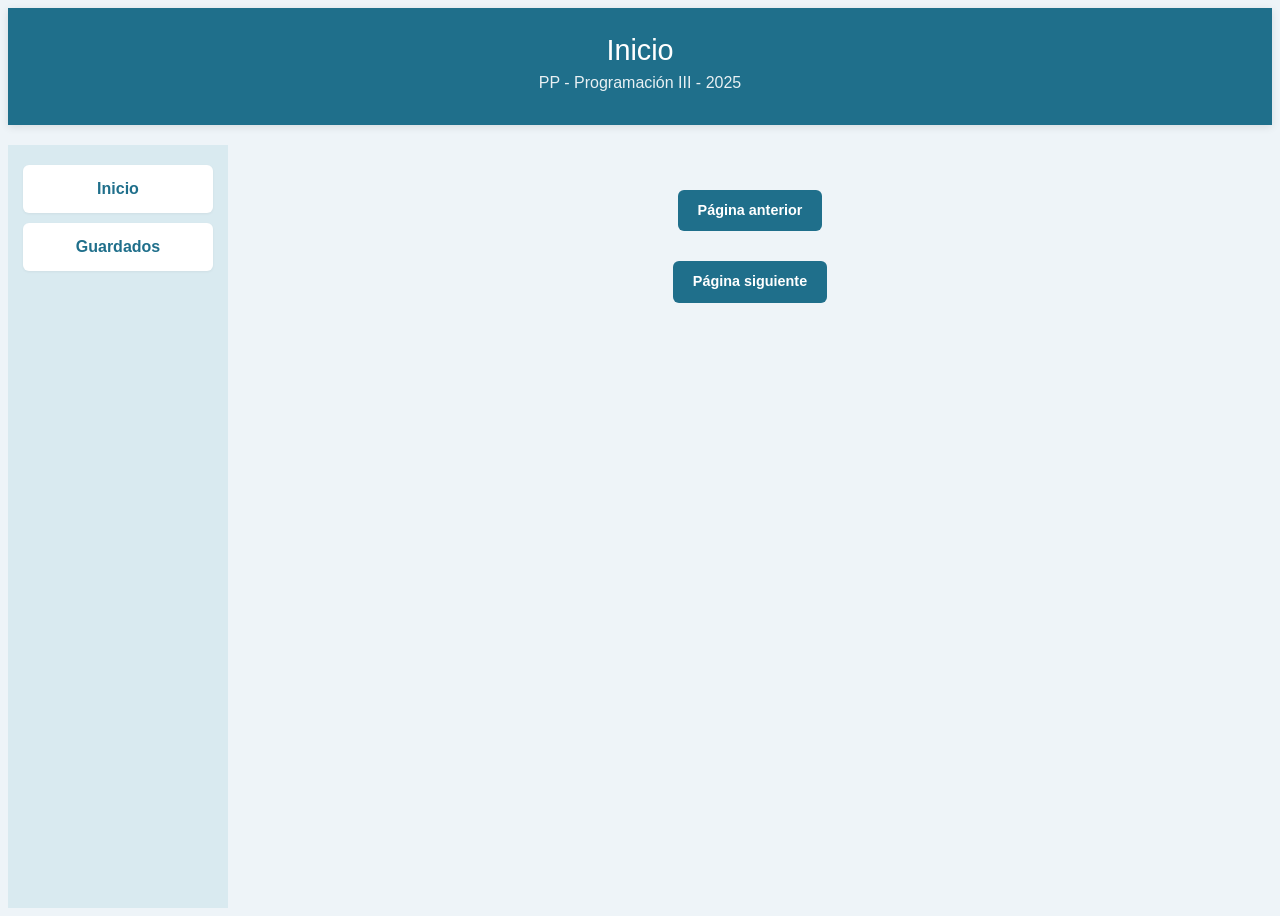
<file: Primer Parcial/index.html>
<!DOCTYPE html>
<html lang="en">
  <head>
    <meta charset="UTF-8" />
    <meta name="viewport" content="width=device-width, initial-scale=1.0" />
    <link
      href="https://cdn.jsdelivr.net/npm/bootstrap@5.3.3/dist/css/bootstrap.min.css"
      rel="stylesheet"
      integrity="sha384-QWTKZyjpPEjISv5WaRU9OFeRpok6YctnYmDr5pNlyT2bRjXh0JMhjY6hW+ALEwIH"
      crossorigin="anonymous"
    />
    <link rel="stylesheet" href="style.css" />
    <title>PP - 2025</title>
  </head>
  <body>
    <main class="m-2">
      <header>
        <h1>Inicio</h1>
        <h3>PP - Programación III - 2025</h3>
      </header>
      <nav id="panel-izquierda">
        <a href="./index.html">Inicio</a>
        <a href="./guardados.html">Guardados</a>
      </nav>
      <section id="principal">
        <div id="series">
          <!-- Aquí se deben mostrar las series / peliculas -->
        </div>
        <button id="anterior">Página anterior</button>
        <button id="siguiente">Página siguiente</button>
      </section>
    </main>
    <script src="serie.js"></script>
    <script src="main.js"></script>
  </body>
</html>
</file>
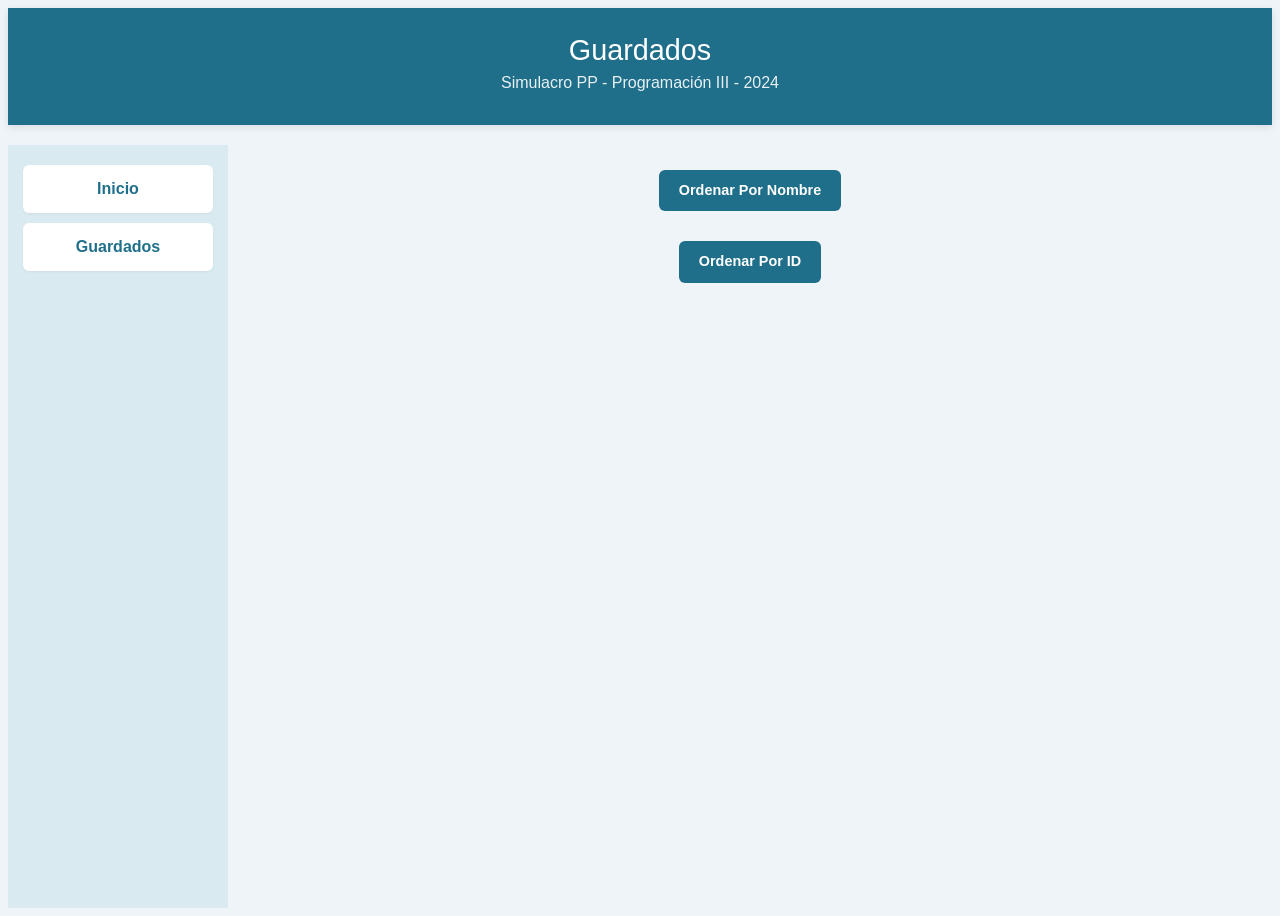
<file: Primer Parcial/guardados.html>
<!DOCTYPE html>
<html lang="en">
    <head>
        <meta charset="UTF-8" />
        <meta name="viewport" content="width=device-width, initial-scale=1.0" />
        <link
        href="https://cdn.jsdelivr.net/npm/bootstrap@5.3.3/dist/css/bootstrap.min.css"
        rel="stylesheet"
        integrity="sha384-QWTKZyjpPEjISv5WaRU9OFeRpok6YctnYmDr5pNlyT2bRjXh0JMhjY6hW+ALEwIH"
        crossorigin="anonymous"
        />
        <link rel="stylesheet" href="style.css" />
        <title>PP - 2025</title>
    </head>
<body>
    <main class="m-2">
        <header>
            <h1>Guardados</h1>
            <h3>Simulacro PP - Programación III - 2024</h3>
        </header>
        <nav id="panel-izquierda">
            <a href="./index.html">Inicio</a>
            <a href="./guardados.html">Guardados</a>
        </nav>
        <section id="principal">
            <button id = "ordenarNombre">Ordenar Por Nombre</button>
            <button id = "ordenarID">Ordenar Por ID</button>
            <div id="series">
     
            </div>
        </section>
    </main>
    <script src="serie.js"></script>
    <script src="guardados.js"></script>
</body>
</html>
</file>
<file: Primer Parcial/style.css>
body{
    background-color: #eef4f8;
    font-family: Verdana, sans-serif;
    color: #2c3e50;
    min-height: 100vh;
}

.m-2{
    display: grid;
    grid-template-columns: 220px 1fr;
    grid-template-rows: auto 1fr;
    min-height: 100vh;
    gap: 20px;
}

header{
    grid-column: 1 / -1;
    grid-row: 1;
    background-color: #1f6f8b;
    color: white;
    padding: 25px;
    text-align: center;
    box-shadow: 0 2px 8px rgba(0,0,0,0.1);
}

header h1{
    font-size: 1.8rem;
    margin-bottom: 5px;
}

header h3{
    font-size: 1rem;
    font-weight: normal;
    opacity: 0.9;
}

#panel-izquierda{
    grid-column: 1;
    grid-row: 2;
    background-color: #d9eaf0;
    padding: 20px 15px;
    display: flex;
    flex-direction: column;
    gap: 10px;
}

#panel-izquierda a{
    display: block;
    background-color: white;
    color: #1f6f8b;
    text-decoration: none;
    padding: 12px 15px;
    border-radius: 6px;
    font-weight: bold;
    text-align: center;
    transition: background-color 0.2s, transform 0.1s;
    box-shadow: 0 1px 3px rgba(0,0,0,0.05);
}

#panel-izquierda a:hover{
    background-color: #c5dfe8;
    transform: translateY(-1px);
}

#principal{
    grid-column: 2;
    grid-row: 2;
    padding: 20px 30px 40px 10px;
    display: flex;
    flex-direction: column;
    align-items: center;
    gap: 20px;
}

#series{
    display: grid;
    grid-template-columns: repeat(auto-fill, minmax(200px, 1fr));
    gap: 20px;
    width: 100%;
}

.serie{
    background-color: white;
    border: 2px solid #d9eaf0;
    border-radius: 10px;
    padding: 15px;
    display: flex;
    flex-direction: column;
    align-items: center;
    justify-content: space-between;
    text-align: center;
    box-shadow: 0 2px 5px rgba(0, 0, 0, 0.05);
    transition: transform 0.2s, box-shadow 0.2s;
}

.serie:hover{
    transform: translateY(-4px);
    box-shadow: 0 6px 12px rgba(0, 0, 0, 0.1);
}

.serie h4, .serie p{
    margin-top: 10px;
    font-size: 0.95rem;
    word-break: break-word;
}

.serie-img{
    width: 100%;
    max-width: 180px;
    height: 250px;
    object-fit: cover; 
    border-radius: 8px;
    display: block;
    margin: 0 auto;
}

button{
    background-color: #1f6f8b;
    color: white;
    border: none;
    padding: 10px 20px;
    margin: 5px;
    border-radius: 6px;
    font-size: 0.9rem;
    font-weight: bold;
    cursor: pointer;
    transition: background-color 0.2s, transform 0.1s;
}

button:hover{
    background-color: #15566d;
    transform: translateY(-1px);
}

button:active{
    transform: translateY(0);
}

@media(max-width: 900px){
    .m-2 {
        grid-template-columns: 1fr;
        grid-template-rows: auto auto 1fr;
    }

    #panel-izquierda{
        grid-column: 1;
        grid-row: 2;
        flex-direction: row;
        justify-content: center;
    }

    #principal{
        grid-column: 1;
        grid-row: 3;
        padding: 15px;
    }

    #series{
        grid-template-columns: repeat(auto-fill, minmax(160px, 1fr));
        gap: 15px;
    }
}

@media(max-width: 550px){
    #series {
        grid-template-columns: 1fr;
    }
}
</file>
